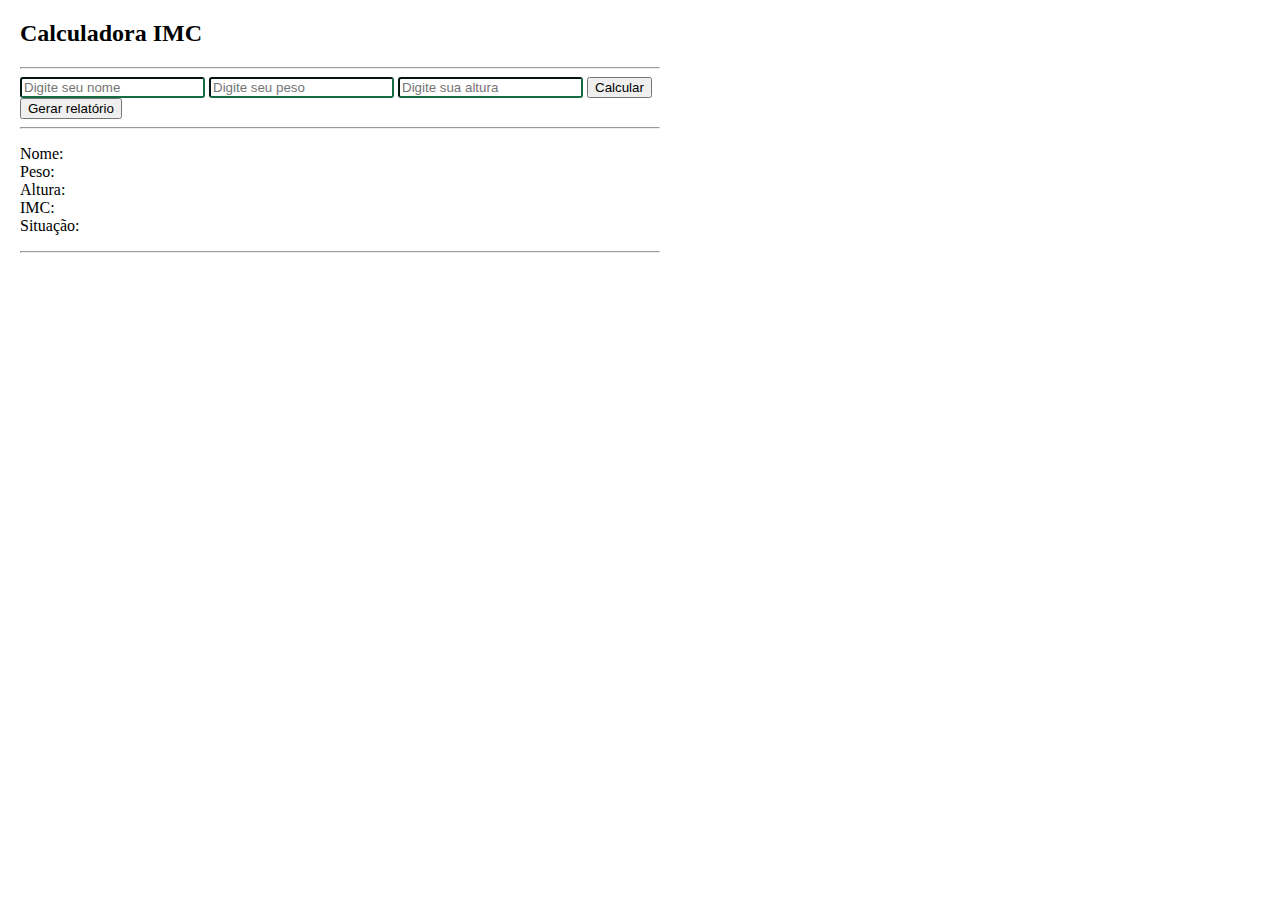
<file: index.html>
<html>
    <head>
        <title>Calculadora IMC</title>
        <link href="https://cdn.jsdelivr.net/npm/bootstrap@5.1.0/dist/css/bootstrap.min.css" rel="stylesheet" integrity="sha384-KyZXEAg3QhqLMpG8r+8fhAXLRk2vvoC2f3B09zVXn8CA5QIVfZOJ3BCsw2P0p/We" crossorigin="anonymous">
        <link rel = "stylesheet" type="text/css" href="css/hello.css"> 
    </head>
    <body>
        <h2>Calculadora IMC</h2>
        <hr>
        <input type="text" id="txtNome" placeholder="Digite seu nome" />
        <input type="number" id="numPeso" placeholder="Digite seu peso" />
        <input type="number" id="numAltura" placeholder="Digite sua altura" />
        <button class="btn btn-success" id="calcular">Calcular</button>
        <button class="btn btn-success" id="relatorio">Gerar relatório</button>
        <hr>
        <p>
            Nome: <span id ="nome"></span><br/>
            Peso: <span id ="peso"></span><br/>
            Altura: <span id = "altura"></span><br/>
            IMC: <span id ="imc"></span><br/>
            Situação: <span id="situacao"></span>
        </p>
        <hr>
        <ol id="listaNumerada"></ol>
    </body>
    <script src="js/funcoes.js"></script>
    <script src="js/controller.js"></script>
</html>
</file>
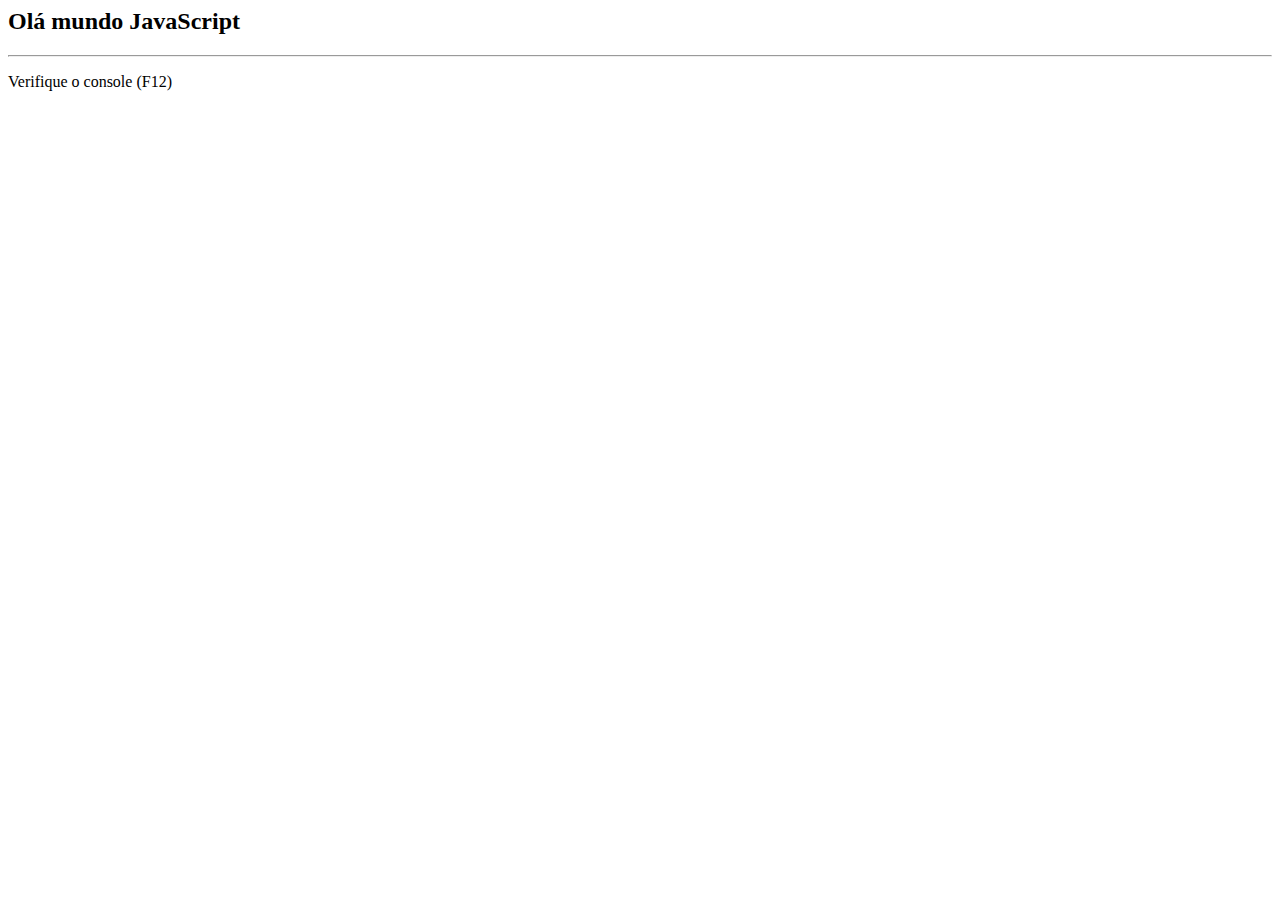
<file: hello.html>
<html>
    <head>
        <title>Ka Hello</title>
    </head>
    <body>
        <h2>Olá mundo JavaScript</h2>
        <hr>
        <p>Verifique o console (F12)</p>
    </body>
    <script src="js/hello.js"> </script>
</html>
</file>
<file: css/hello.css>
body {
   width: 50%;
   margin: 20px;
   box-sizing: border-box;
}

input {
    border-radius: 3px;
    border-color: #146c43;
}
</file>
